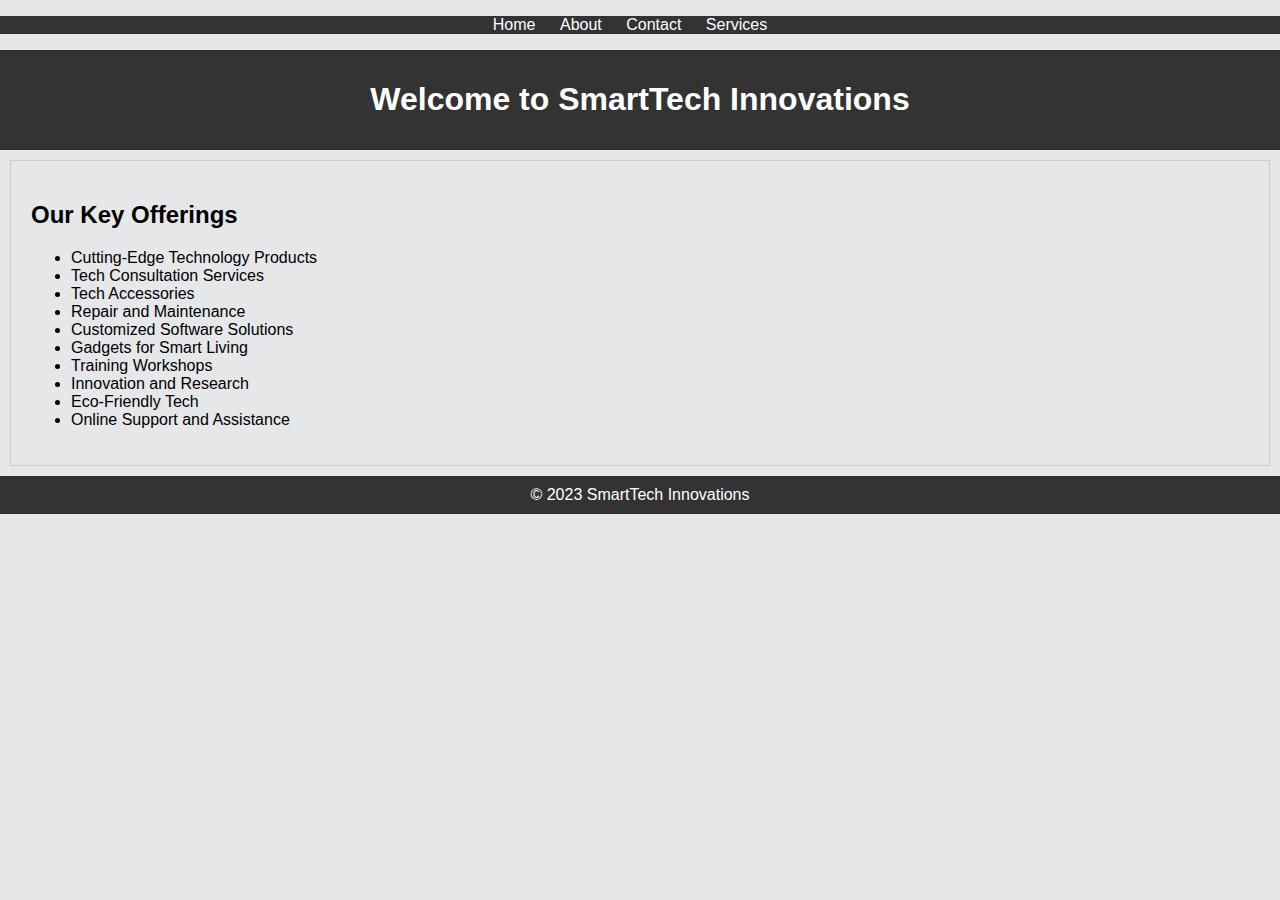
<file: index.html>
<!DOCTYPE html>
<html>
<head>
    <link rel="stylesheet" type="text/css" href="style.css">
</head>
<body>
    <nav>
        <ul>
            <li><a href="index.html">Home</a></li>
            <li><a href="about.html">About</a></li>
            <li><a href="contact.html">Contact</a></li>
            <li><a href="services.html">Services</a></li>
        </ul>
    </nav>

    <header>
        <h1>Welcome to SmartTech Innovations</h1>
    </header>
    <section>
        <h2>Our Key Offerings</h2>
        <ul>
            <li>Cutting-Edge Technology Products</li>
            <li>Tech Consultation Services</li>
            <li>Tech Accessories</li>
            <li>Repair and Maintenance</li>
            <li>Customized Software Solutions</li>
            <li>Gadgets for Smart Living</li>
            <li>Training Workshops</li>
            <li>Innovation and Research</li>
            <li>Eco-Friendly Tech</li>
            <li>Online Support and Assistance</li>
        </ul>
    </section>
    <footer>
        &copy; 2023 SmartTech Innovations
    </footer>
</body>
</html>
</file>
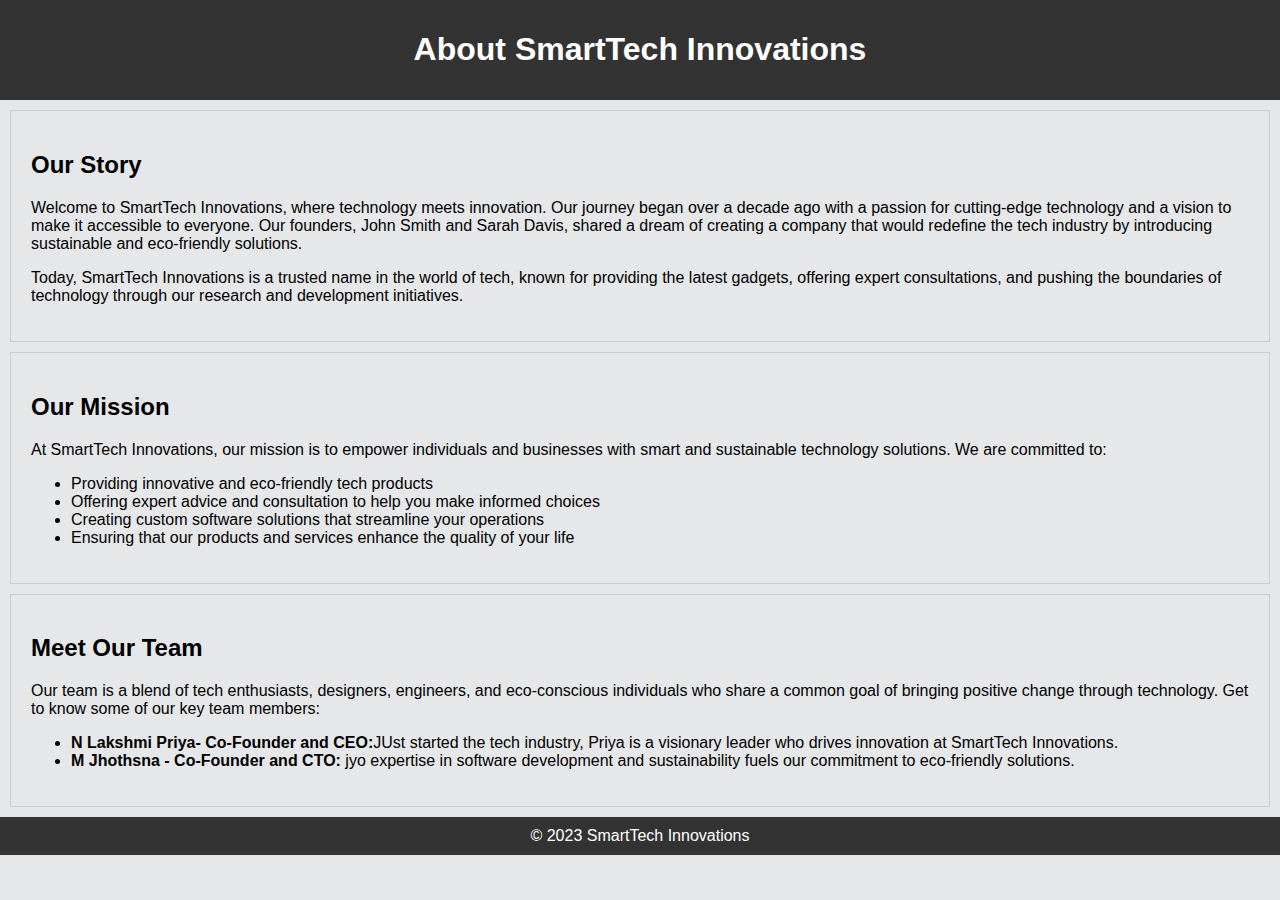
<file: about.html>
<!DOCTYPE html>
<html>
<head>
    <link rel="stylesheet" type="text/css" href="style.css">
</head>
<body>
    <!-- Include the common navigation bar here -->
    <include src="common-nav.html" />

    <header>
        <h1>About SmartTech Innovations</h1>
    </header>
    <section>
        <h2>Our Story</h2>
        <p>Welcome to SmartTech Innovations, where technology meets innovation. Our journey began over a decade ago with a passion for cutting-edge technology and a vision to make it accessible to everyone. Our founders, John Smith and Sarah Davis, shared a dream of creating a company that would redefine the tech industry by introducing sustainable and eco-friendly solutions.</p>

        <p>Today, SmartTech Innovations is a trusted name in the world of tech, known for providing the latest gadgets, offering expert consultations, and pushing the boundaries of technology through our research and development initiatives.</p>
    </section>
    <section>
        <h2>Our Mission</h2>
        <p>At SmartTech Innovations, our mission is to empower individuals and businesses with smart and sustainable technology solutions. We are committed to:</p>
        <ul>
            <li>Providing innovative and eco-friendly tech products</li>
            <li>Offering expert advice and consultation to help you make informed choices</li>
            <li>Creating custom software solutions that streamline your operations</li>
            <li>Ensuring that our products and services enhance the quality of your life</li>
        </ul>
    </section>
    <section>
        <h2>Meet Our Team</h2>
        <p>Our team is a blend of tech enthusiasts, designers, engineers, and eco-conscious individuals who share a common goal of bringing positive change through technology. Get to know some of our key team members:</p>
        <ul>
            <li><strong>N Lakshmi Priya- Co-Founder and CEO:</strong>JUst started the tech industry, Priya is a visionary leader who drives innovation at SmartTech Innovations.</li>
            <li><strong>M Jhothsna - Co-Founder and CTO:</strong> jyo expertise in software development and sustainability fuels our commitment to eco-friendly solutions.</li>
            
        </ul>
    </section>
    <footer>
        &copy; 2023 SmartTech Innovations
    </footer>
</body>
</html>
</file>
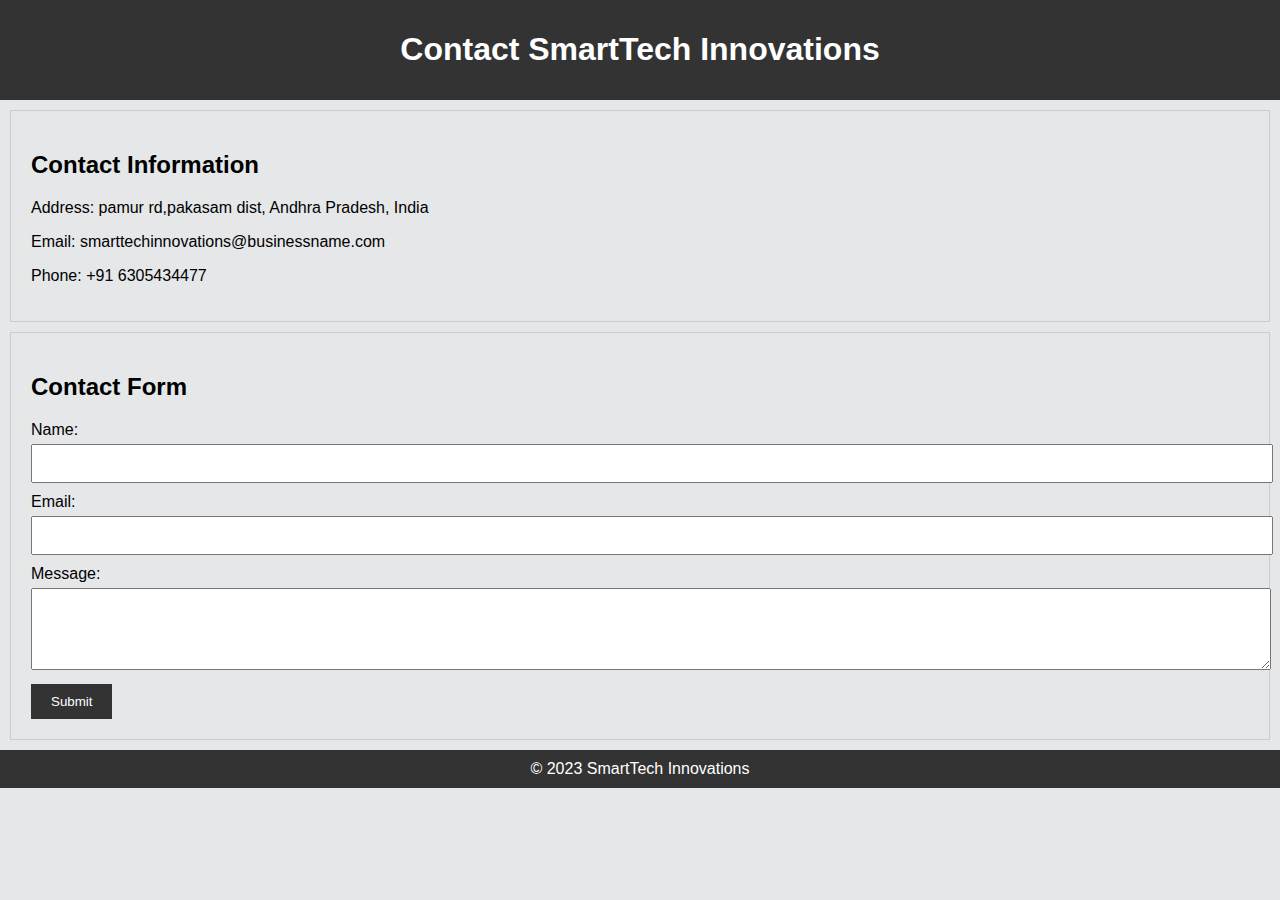
<file: contact.html>
<!DOCTYPE html>
<html>
<head>
    <link rel="stylesheet" type="text/css" href="style.css">
</head>
<body>
    <!-- Include the common navigation bar here -->
    <include src="common-nav.html" />

    <header>
        <h1>Contact SmartTech Innovations</h1>
    </header>
    <section>
        <h2>Contact Information</h2>
        <p>Address: pamur rd,pakasam dist, Andhra Pradesh, India</p>
        <p>Email: smarttechinnovations@businessname.com</p>
        <p>Phone: +91 6305434477</p>
    </section>
    <section>
        <h2>Contact Form</h2>
        <form>
            <label for="name">Name:</label>
            <input type="text" id="name" name="name" required><br>
            <label for="email">Email:</label>
            <input type="email" id="email" name="email" required><br>
            <label for="message">Message:</label>
            <textarea id="message" name="message" rows="4" required></textarea><br>
            <input type="submit" value="Submit">
        </form>
    </section>
    <footer>
        &copy; 2023 SmartTech Innovations
    </footer>
</body>
</html>
</file>
<file: style.css>
/* style.css */
body {
    font-family: Arial, sans-serif;
    margin: 0;
    padding: 0;
    background-color: #FAD7A0; 
}
body {
    background-color: #E5E7E9;
}

header {
    background-color: #333;
    color: #fff;
    text-align: center;
    padding: 10px;
}

nav ul {
    list-style: none;
    padding: 0;
    background-color: #333;
    text-align: center;
}

nav ul li {
    display: inline;
    margin-right: 20px;
}

nav ul li a {
    color: #fff;
    text-decoration: none;
}

section {
    padding: 20px;
    margin: 10px;
    border: 1px solid #ccc;
}

footer {
    background-color: #333;
    color: #fff;
    text-align: center;
    padding: 10px;
}

/* Contact Form Styles */
form {
    margin-top: 10px;
}

label {
    display: block;
    margin-bottom: 5px;
}

input[type="text"],
input[type="email"],
textarea {
    width: 100%;
    padding: 10px;
    margin-bottom: 10px;
}

input[type="submit"] {
    background-color: #333;
    color: #fff;
    padding: 10px 20px;
    border: none;
    cursor: pointer;
}
</file>
